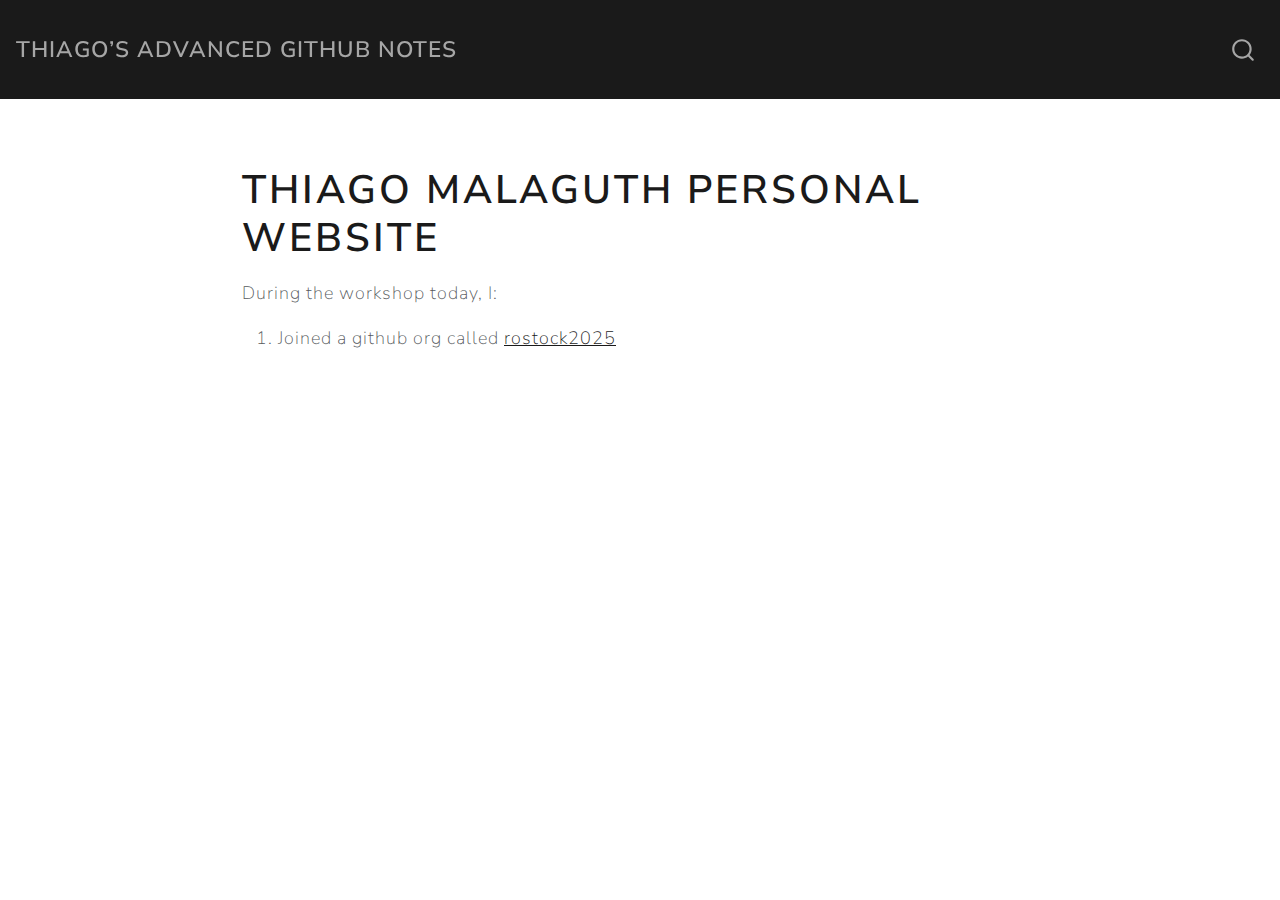
<file: index.html>
<!DOCTYPE html>
<html xmlns="http://www.w3.org/1999/xhtml" lang="en" xml:lang="en"><head>

<meta charset="utf-8">
<meta name="generator" content="quarto-1.2.335">

<meta name="viewport" content="width=device-width, initial-scale=1.0, user-scalable=yes">


<title>Thiago’s Advanced Github Notes</title>
<style>
code{white-space: pre-wrap;}
span.smallcaps{font-variant: small-caps;}
div.columns{display: flex; gap: min(4vw, 1.5em);}
div.column{flex: auto; overflow-x: auto;}
div.hanging-indent{margin-left: 1.5em; text-indent: -1.5em;}
ul.task-list{list-style: none;}
ul.task-list li input[type="checkbox"] {
  width: 0.8em;
  margin: 0 0.8em 0.2em -1.6em;
  vertical-align: middle;
}
</style>


<script src="site_libs/quarto-nav/quarto-nav.js"></script>
<script src="site_libs/quarto-nav/headroom.min.js"></script>
<script src="site_libs/clipboard/clipboard.min.js"></script>
<script src="site_libs/quarto-search/autocomplete.umd.js"></script>
<script src="site_libs/quarto-search/fuse.min.js"></script>
<script src="site_libs/quarto-search/quarto-search.js"></script>
<meta name="quarto:offset" content="./">
<script src="site_libs/quarto-html/quarto.js"></script>
<script src="site_libs/quarto-html/popper.min.js"></script>
<script src="site_libs/quarto-html/tippy.umd.min.js"></script>
<script src="site_libs/quarto-html/anchor.min.js"></script>
<link href="site_libs/quarto-html/tippy.css" rel="stylesheet">
<link href="site_libs/quarto-html/quarto-syntax-highlighting.css" rel="stylesheet" id="quarto-text-highlighting-styles">
<script src="site_libs/bootstrap/bootstrap.min.js"></script>
<link href="site_libs/bootstrap/bootstrap-icons.css" rel="stylesheet">
<link href="site_libs/bootstrap/bootstrap.min.css" rel="stylesheet" id="quarto-bootstrap" data-mode="light">
<script id="quarto-search-options" type="application/json">{
  "location": "navbar",
  "copy-button": false,
  "collapse-after": 3,
  "panel-placement": "end",
  "type": "overlay",
  "limit": 20,
  "language": {
    "search-no-results-text": "No results",
    "search-matching-documents-text": "matching documents",
    "search-copy-link-title": "Copy link to search",
    "search-hide-matches-text": "Hide additional matches",
    "search-more-match-text": "more match in this document",
    "search-more-matches-text": "more matches in this document",
    "search-clear-button-title": "Clear",
    "search-detached-cancel-button-title": "Cancel",
    "search-submit-button-title": "Submit"
  }
}</script>


</head>

<body class="nav-fixed fullcontent">

<div id="quarto-search-results"></div>
  <header id="quarto-header" class="headroom fixed-top">
    <nav class="navbar navbar-expand-lg navbar-dark ">
      <div class="navbar-container container-fluid">
      <div class="navbar-brand-container">
    <a class="navbar-brand" href="./index.html">
    <span class="navbar-title">Thiago’s Advanced Github Notes</span>
    </a>
  </div>
          <div id="quarto-search" class="" title="Search"></div>
      </div> <!-- /container-fluid -->
    </nav>
</header>
<!-- content -->
<div id="quarto-content" class="quarto-container page-columns page-rows-contents page-layout-article page-navbar">
<!-- sidebar -->
<!-- margin-sidebar -->
    
<!-- main -->
<main class="content" id="quarto-document-content">



<section id="thiago-malaguth-personal-website" class="level1">
<h1>Thiago Malaguth personal website</h1>
<p>During the workshop today, I:</p>
<ol type="1">
<li>Joined a github org called <a href="https://github.com/rostock2025/">rostock2025</a></li>
</ol>


</section>

</main> <!-- /main -->
<script id="quarto-html-after-body" type="application/javascript">
window.document.addEventListener("DOMContentLoaded", function (event) {
  const toggleBodyColorMode = (bsSheetEl) => {
    const mode = bsSheetEl.getAttribute("data-mode");
    const bodyEl = window.document.querySelector("body");
    if (mode === "dark") {
      bodyEl.classList.add("quarto-dark");
      bodyEl.classList.remove("quarto-light");
    } else {
      bodyEl.classList.add("quarto-light");
      bodyEl.classList.remove("quarto-dark");
    }
  }
  const toggleBodyColorPrimary = () => {
    const bsSheetEl = window.document.querySelector("link#quarto-bootstrap");
    if (bsSheetEl) {
      toggleBodyColorMode(bsSheetEl);
    }
  }
  toggleBodyColorPrimary();  
  const icon = "";
  const anchorJS = new window.AnchorJS();
  anchorJS.options = {
    placement: 'right',
    icon: icon
  };
  anchorJS.add('.anchored');
  const clipboard = new window.ClipboardJS('.code-copy-button', {
    target: function(trigger) {
      return trigger.previousElementSibling;
    }
  });
  clipboard.on('success', function(e) {
    // button target
    const button = e.trigger;
    // don't keep focus
    button.blur();
    // flash "checked"
    button.classList.add('code-copy-button-checked');
    var currentTitle = button.getAttribute("title");
    button.setAttribute("title", "Copied!");
    let tooltip;
    if (window.bootstrap) {
      button.setAttribute("data-bs-toggle", "tooltip");
      button.setAttribute("data-bs-placement", "left");
      button.setAttribute("data-bs-title", "Copied!");
      tooltip = new bootstrap.Tooltip(button, 
        { trigger: "manual", 
          customClass: "code-copy-button-tooltip",
          offset: [0, -8]});
      tooltip.show();    
    }
    setTimeout(function() {
      if (tooltip) {
        tooltip.hide();
        button.removeAttribute("data-bs-title");
        button.removeAttribute("data-bs-toggle");
        button.removeAttribute("data-bs-placement");
      }
      button.setAttribute("title", currentTitle);
      button.classList.remove('code-copy-button-checked');
    }, 1000);
    // clear code selection
    e.clearSelection();
  });
  function tippyHover(el, contentFn) {
    const config = {
      allowHTML: true,
      content: contentFn,
      maxWidth: 500,
      delay: 100,
      arrow: false,
      appendTo: function(el) {
          return el.parentElement;
      },
      interactive: true,
      interactiveBorder: 10,
      theme: 'quarto',
      placement: 'bottom-start'
    };
    window.tippy(el, config); 
  }
  const noterefs = window.document.querySelectorAll('a[role="doc-noteref"]');
  for (var i=0; i<noterefs.length; i++) {
    const ref = noterefs[i];
    tippyHover(ref, function() {
      // use id or data attribute instead here
      let href = ref.getAttribute('data-footnote-href') || ref.getAttribute('href');
      try { href = new URL(href).hash; } catch {}
      const id = href.replace(/^#\/?/, "");
      const note = window.document.getElementById(id);
      return note.innerHTML;
    });
  }
  const findCites = (el) => {
    const parentEl = el.parentElement;
    if (parentEl) {
      const cites = parentEl.dataset.cites;
      if (cites) {
        return {
          el,
          cites: cites.split(' ')
        };
      } else {
        return findCites(el.parentElement)
      }
    } else {
      return undefined;
    }
  };
  var bibliorefs = window.document.querySelectorAll('a[role="doc-biblioref"]');
  for (var i=0; i<bibliorefs.length; i++) {
    const ref = bibliorefs[i];
    const citeInfo = findCites(ref);
    if (citeInfo) {
      tippyHover(citeInfo.el, function() {
        var popup = window.document.createElement('div');
        citeInfo.cites.forEach(function(cite) {
          var citeDiv = window.document.createElement('div');
          citeDiv.classList.add('hanging-indent');
          citeDiv.classList.add('csl-entry');
          var biblioDiv = window.document.getElementById('ref-' + cite);
          if (biblioDiv) {
            citeDiv.innerHTML = biblioDiv.innerHTML;
          }
          popup.appendChild(citeDiv);
        });
        return popup.innerHTML;
      });
    }
  }
});
</script>
</div> <!-- /content -->



</body></html>
</file>
<file: site_libs/quarto-html/tippy.css>
.tippy-box[data-animation=fade][data-state=hidden]{opacity:0}[data-tippy-root]{max-width:calc(100vw - 10px)}.tippy-box{position:relative;background-color:#333;color:#fff;border-radius:4px;font-size:14px;line-height:1.4;white-space:normal;outline:0;transition-property:transform,visibility,opacity}.tippy-box[data-placement^=top]>.tippy-arrow{bottom:0}.tippy-box[data-placement^=top]>.tippy-arrow:before{bottom:-7px;left:0;border-width:8px 8px 0;border-top-color:initial;transform-origin:center top}.tippy-box[data-placement^=bottom]>.tippy-arrow{top:0}.tippy-box[data-placement^=bottom]>.tippy-arrow:before{top:-7px;left:0;border-width:0 8px 8px;border-bottom-color:initial;transform-origin:center bottom}.tippy-box[data-placement^=left]>.tippy-arrow{right:0}.tippy-box[data-placement^=left]>.tippy-arrow:before{border-width:8px 0 8px 8px;border-left-color:initial;right:-7px;transform-origin:center left}.tippy-box[data-placement^=right]>.tippy-arrow{left:0}.tippy-box[data-placement^=right]>.tippy-arrow:before{left:-7px;border-width:8px 8px 8px 0;border-right-color:initial;transform-origin:center right}.tippy-box[data-inertia][data-state=visible]{transition-timing-function:cubic-bezier(.54,1.5,.38,1.11)}.tippy-arrow{width:16px;height:16px;color:#333}.tippy-arrow:before{content:"";position:absolute;border-color:transparent;border-style:solid}.tippy-content{position:relative;padding:5px 9px;z-index:1}
</file>
<file: site_libs/quarto-html/quarto-syntax-highlighting.css>
/* quarto syntax highlight colors */
:root {
  --quarto-hl-ot-color: #003B4F;
  --quarto-hl-at-color: #657422;
  --quarto-hl-ss-color: #20794D;
  --quarto-hl-an-color: #5E5E5E;
  --quarto-hl-fu-color: #4758AB;
  --quarto-hl-st-color: #20794D;
  --quarto-hl-cf-color: #003B4F;
  --quarto-hl-op-color: #5E5E5E;
  --quarto-hl-er-color: #AD0000;
  --quarto-hl-bn-color: #AD0000;
  --quarto-hl-al-color: #AD0000;
  --quarto-hl-va-color: #111111;
  --quarto-hl-bu-color: inherit;
  --quarto-hl-ex-color: inherit;
  --quarto-hl-pp-color: #AD0000;
  --quarto-hl-in-color: #5E5E5E;
  --quarto-hl-vs-color: #20794D;
  --quarto-hl-wa-color: #5E5E5E;
  --quarto-hl-do-color: #5E5E5E;
  --quarto-hl-im-color: #00769E;
  --quarto-hl-ch-color: #20794D;
  --quarto-hl-dt-color: #AD0000;
  --quarto-hl-fl-color: #AD0000;
  --quarto-hl-co-color: #5E5E5E;
  --quarto-hl-cv-color: #5E5E5E;
  --quarto-hl-cn-color: #8f5902;
  --quarto-hl-sc-color: #5E5E5E;
  --quarto-hl-dv-color: #AD0000;
  --quarto-hl-kw-color: #003B4F;
}

/* other quarto variables */
:root {
  --quarto-font-monospace: SFMono-Regular, Menlo, Monaco, Consolas, "Liberation Mono", "Courier New", monospace;
}

pre > code.sourceCode > span {
  color: #003B4F;
}

code span {
  color: #003B4F;
}

code.sourceCode > span {
  color: #003B4F;
}

div.sourceCode,
div.sourceCode pre.sourceCode {
  color: #003B4F;
}

code span.ot {
  color: #003B4F;
}

code span.at {
  color: #657422;
}

code span.ss {
  color: #20794D;
}

code span.an {
  color: #5E5E5E;
}

code span.fu {
  color: #4758AB;
}

code span.st {
  color: #20794D;
}

code span.cf {
  color: #003B4F;
}

code span.op {
  color: #5E5E5E;
}

code span.er {
  color: #AD0000;
}

code span.bn {
  color: #AD0000;
}

code span.al {
  color: #AD0000;
}

code span.va {
  color: #111111;
}

code span.pp {
  color: #AD0000;
}

code span.in {
  color: #5E5E5E;
}

code span.vs {
  color: #20794D;
}

code span.wa {
  color: #5E5E5E;
  font-style: italic;
}

code span.do {
  color: #5E5E5E;
  font-style: italic;
}

code span.im {
  color: #00769E;
}

code span.ch {
  color: #20794D;
}

code span.dt {
  color: #AD0000;
}

code span.fl {
  color: #AD0000;
}

code span.co {
  color: #5E5E5E;
}

code span.cv {
  color: #5E5E5E;
  font-style: italic;
}

code span.cn {
  color: #8f5902;
}

code span.sc {
  color: #5E5E5E;
}

code span.dv {
  color: #AD0000;
}

code span.kw {
  color: #003B4F;
}

.prevent-inlining {
  content: "</";
}

/*# sourceMappingURL=debc5d5d77c3f9108843748ff7464032.css.map */
</file>
